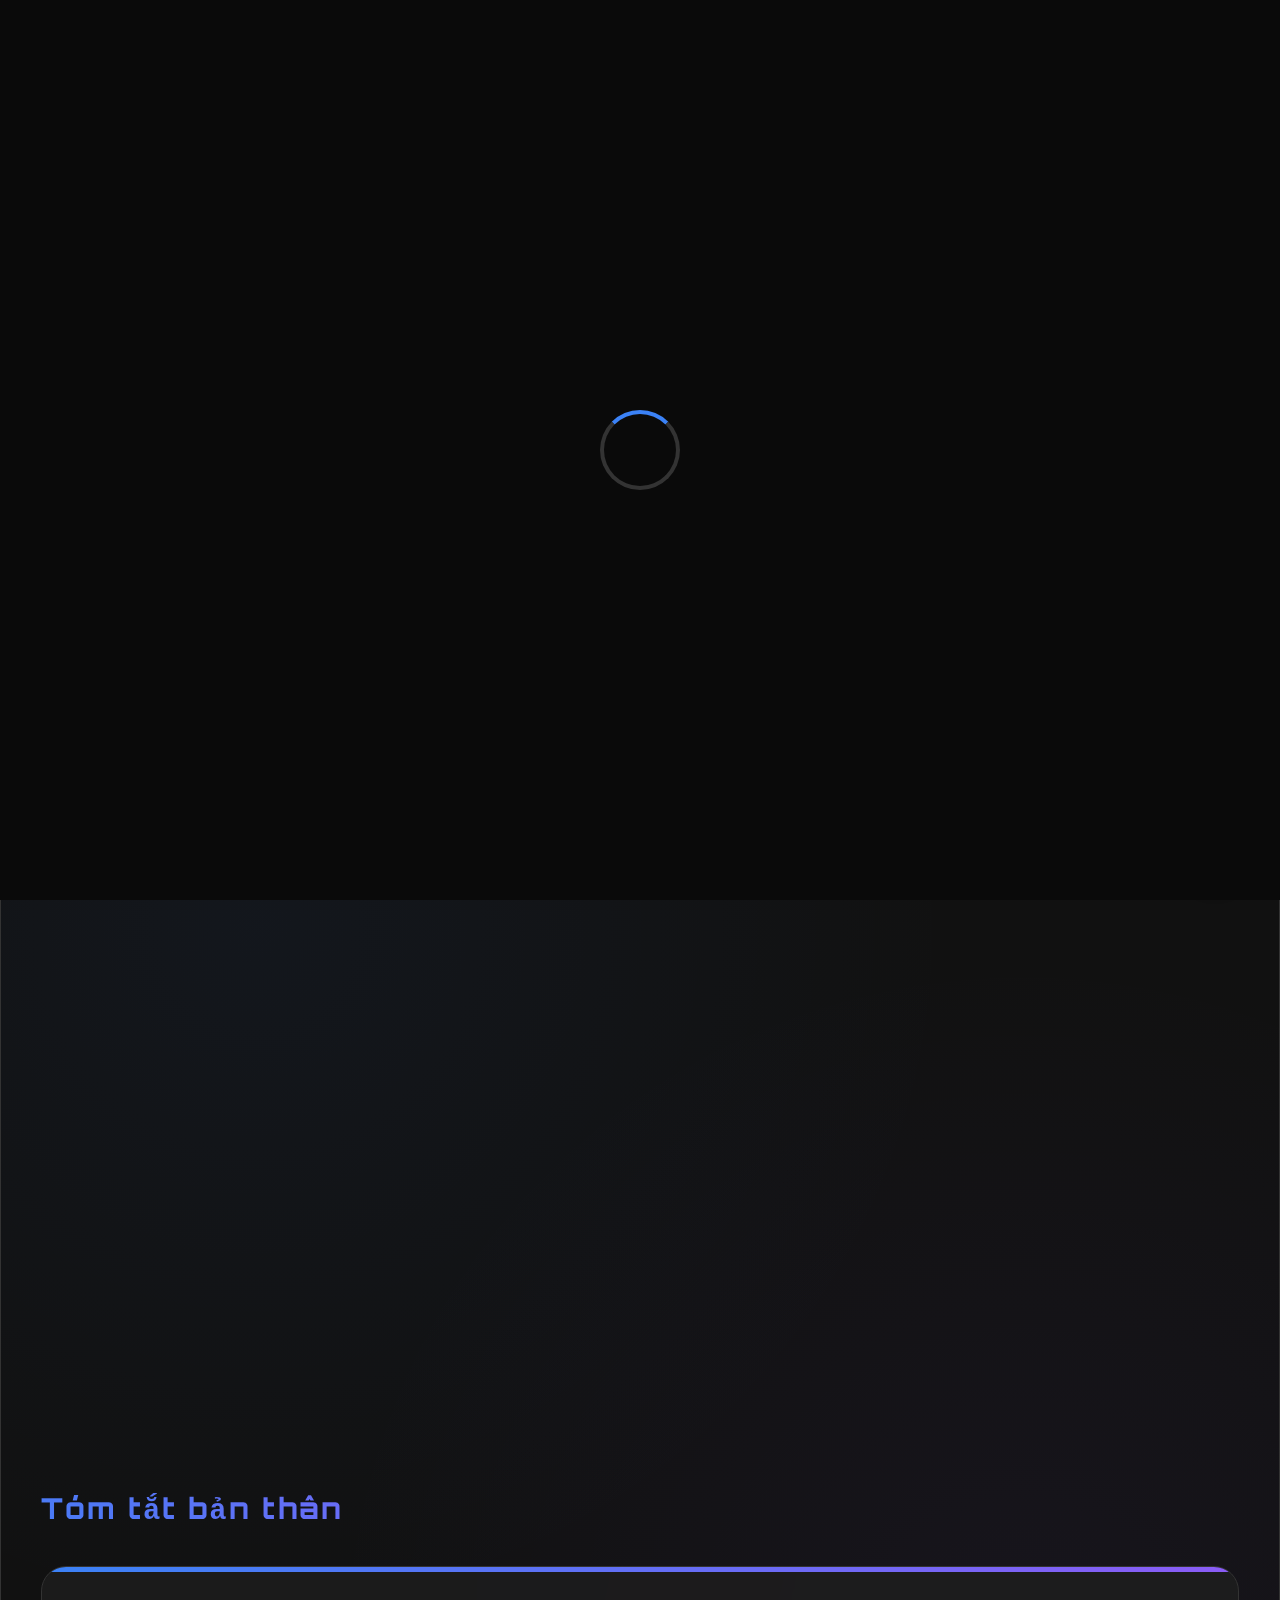
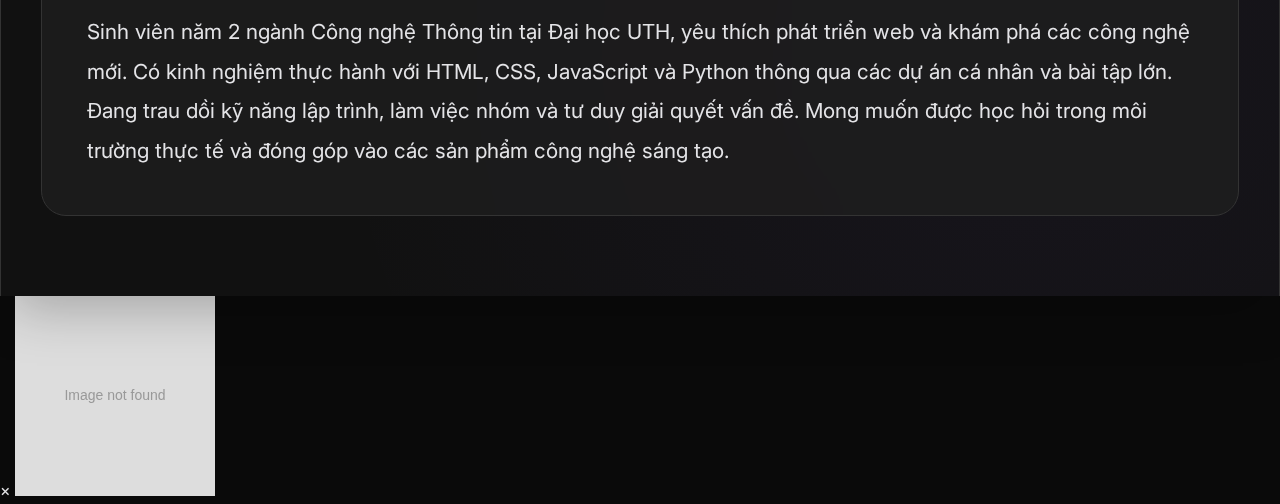
<file: index.html>
<!DOCTYPE html>

<html lang="vi">
  <head>
    <meta charset="utf-8" />
    <meta content="width=device-width, initial-scale=1.0" name="viewport" />
    <title>CV của Tứng</title>
    <link
      href="https://cdnjs.cloudflare.com/ajax/libs/font-awesome/6.5.0/css/all.min.css"
      rel="stylesheet"
    />
    <link
      href="https://fonts.googleapis.com/css2?family=Inter:wght@300;400;500;600;700;800;900&amp;family=JetBrains+Mono:wght@400;500;600;700&amp;family=Orbitron:wght@400;500;600;700;800;900&amp;display=swap"
      rel="stylesheet"
    />
    <link href="cv_style.css" rel="stylesheet" />
  </head>

  <body>
    <!-- Loading Screen -->
    <div class="loading-screen" id="loadingScreen">
      <div class="loader"></div>
    </div>
    <!-- Custom Cursor -->
    <div class="cursor" id="cursor"></div>
    <div class="cursor-follower" id="cursorFollower"></div>
    <!-- Matrix Rain Background -->
    <div class="matrix-rain" id="matrixRain"></div>
    <!-- Geometric Background -->
    <div class="geometric-bg">
      <div class="geometric-shape"></div>
      <div class="geometric-shape"></div>
      <div class="geometric-shape"></div>
      <div class="geometric-shape"></div>
    </div>
    <div
      class="language-switcher"
      style="position: fixed; top: 20px; right: 20px; z-index: 9999"
    >
      <select
        id="languageSelect"
        onchange="switchLanguage()"
        style="padding: 10px; font-weight: bold"
      >
        <option value="vi">🇻🇳 Vietnamese</option>
        <option value="en">🇺🇸 English</option>
        <option value="zh">🇨🇳 中文</option>
      </select>
    </div>

    <div class="container">
      <div class="particles" id="particles"></div>
      <div class="header">
        <div class="profile-section">
          <div class="profile-img">
            <img
              src="anh-2.jpg"
              alt="Ảnh đại diện Nguyễn Ngọc Tuấn"
              class="avatar-img"
            />
          </div>

          <h1
            class="glitch holographic"
            data-text="Nguyễn Ngọc Tuấn"
            id="name-text"
          >
            Nguyễn Ngọc Tuấn
          </h1>
          <p class="subtitle neon-glow" id="subtitle-text">🫶❤️🫶</p>
          <div class="social-links">
            <a
              class="social-link facebook"
              href="https://www.facebook.com/berharm.alexxandre"
              target="_blank"
              title="Facebook"
              ><img
                alt="Facebook"
                class="contact-icon"
                src="facebook-svgrepo-com.svg" /></a
            ><a
              class="social-link instagram"
              href="https://www.instagram.com/nntuan2412/"
              target="_blank"
              title="Instagram"
              ><img
                alt="Instagram"
                class="contact-icon"
                src="insta-svgrepo-com.svg" /></a
            ><a
              class="social-link zalo"
              href="https://zalo.me/0915990195"
              target="_blank"
              title="Zalo"
              ><img
                alt="Zalo"
                class="contact-icon"
                src="zalo-svgrepo-com.svg" /></a
            ><a
              class="social-link github"
              href="https://github.com/Tunaleo"
              target="_blank"
              title="GitHub"
              ><img
                alt="GitHub"
                class="contact-icon"
                src="github-svgrepo-com.svg"
            /></a>
          </div>
        </div>
      </div>
      <div class="nav-tabs">
        <button class="nav-tab active" onclick="showTab('about')">
          <i class="fas fa-user"></i> <span data-i18n="about">Giới thiệu</span>
        </button>
        <button class="nav-tab" onclick="showTab('experience')">
          <i class="fas fa-briefcase"></i>
          <span data-i18n="experience">Kinh nghiệm</span>
        </button>
        <button class="nav-tab" onclick="showTab('skills')">
          <i class="fas fa-code"></i> <span data-i18n="skills">Kỹ năng</span>
        </button>
        <button class="nav-tab" onclick="showTab('education')">
          <i class="fas fa-graduation-cap"></i>
          <span data-i18n="education">Học vấn</span>
        </button>
        <button class="nav-tab" onclick="showTab('projects')">
          <i class="fas fa-project-diagram"></i>
          <span data-i18n="projects">Dự án</span>
        </button>
        <button class="nav-tab" onclick="showTab('contact')">
          <i class="fas fa-envelope"></i>
          <span data-i18n="contact">Liên hệ</span>
        </button>
      </div>

      <div class="content">
        <div class="tab-content active" id="about">
          <h2 class="section-title holographic" data-i18n="about_title">
            Thông tin cá nhân
          </h2>

          <div class="info-grid">
            <div class="info-item">
              <strong
                ><i class="fas fa-user"></i>
                <span data-i18n="label_fullname">Họ và tên</span></strong
              >
              <span data-i18n="value_fullname">Nguyễn Ngọc Tuấn</span>
            </div>
            <div class="info-item">
              <strong
                ><i class="fas fa-briefcase"></i>
                <span data-i18n="label_position">Vị trí mong muốn</span></strong
              >
              <span data-i18n="value_position">Lập trình Full-Stack</span>
            </div>
            <div class="info-item">
              <strong
                ><i class="fas fa-phone"></i>
                <span data-i18n="label_phone">Điện thoại</span></strong
              >
              <span data-i18n="value_phone">+84 915990195</span>
            </div>
            <div class="info-item">
              <strong
                ><i class="fas fa-envelope"></i>
                <span data-i18n="label_email">Email</span></strong
              >
              <span data-i18n="value_email">tuanlxl123@gmail.com</span>
            </div>
            <div class="info-item">
              <strong
                ><i class="fas fa-map-marker-alt"></i>
                <span data-i18n="label_address">Địa chỉ</span></strong
              >
              <span data-i18n="value_address">Hồ Chí Minh, Việt Nam</span>
            </div>
            <div class="info-item">
              <strong
                ><i class="fas fa-calendar"></i>
                <span data-i18n="label_age">Tuổi</span></strong
              >
              <span data-i18n="value_age">20 tuổi</span>
            </div>
          </div>

          <h3
            class="holographic"
            style="
              color: var(--text-primary);
              margin-bottom: 30px;
              font-size: 1.8rem;
              font-weight: 800;
              font-family: 'Orbitron', monospace;
            "
          >
            Tóm tắt bản thân
          </h3>
          <div class="summary-text" data-i18n="summary">
            Sinh viên năm 2 ngành Công nghệ Thông tin tại Đại học UTH, yêu thích
            phát triển web và khám phá các công nghệ mới. Có kinh nghiệm thực
            hành với HTML, CSS, JavaScript và Python thông qua các dự án cá nhân
            và bài tập lớn. Đang trau dồi kỹ năng lập trình, làm việc nhóm và tư
            duy giải quyết vấn đề. Mong muốn được học hỏi trong môi trường thực
            tế và đóng góp vào các sản phẩm công nghệ sáng tạo.
          </div>
        </div>
        <div class="tab-content" id="experience">
          <h2 class="section-title holographic" data-i18n="experience_title">
            Kinh nghiệm
          </h2>

          <div class="experience-item">
            <div class="experience-title" data-i18n="exp_cv_title">
              Thực hiện dự án cá nhân: Website CV cá nhân
            </div>
            <div class="experience-company" data-i18n="exp_cv_company">
              Tự học và thực hành
            </div>
            <div class="experience-date" data-i18n="exp_cv_date">
              03/2024 – Nay
            </div>
            <ul>
              <li data-i18n="exp_cv_1">
                Thiết kế và lập trình giao diện CV cá nhân với HTML, CSS và
                JavaScript
              </li>
              <li data-i18n="exp_cv_2">
                Áp dụng hiệu ứng hoạt ảnh, hiệu ứng chuyển tab và responsive
                design
              </li>
              <li data-i18n="exp_cv_3">
                Triển khai website lên GitHub Pages để chia sẻ với nhà tuyển
                dụng
              </li>
            </ul>
          </div>

          <div class="experience-item">
            <div class="experience-title" data-i18n="exp_click_title">
              Thiết kế tool chống click ảo cho quảng cáo Google
            </div>
            <div class="experience-company" data-i18n="exp_click_company">
              Dự án cá nhân - Python Automation
            </div>
            <div class="experience-date" data-i18n="exp_click_date">
              03/2024 – 06/2024
            </div>
            <ul>
              <li data-i18n="exp_click_1">
                Phát triển tool tự động phát hiện IP bất thường truy cập vào
                quảng cáo Google
              </li>
              <li data-i18n="exp_click_2">
                Sử dụng Python, Google Sheet API và Task Scheduler để ghi log và
                gửi cảnh báo qua email
              </li>
              <li data-i18n="exp_click_3">
                Thiết kế giao diện web đơn giản giúp người dùng theo dõi hoạt
                động click dễ dàng trên điện thoại
              </li>
              <li data-i18n="exp_click_4">
                Hiểu sâu hơn về việc bảo mật quảng cáo và hiệu quả chi tiêu ngân
                sách marketing
              </li>
            </ul>
          </div>

          <div class="experience-item">
            <div class="experience-title" data-i18n="exp_club_title">
              Thành viên CLB Tiếng Anh Chất lượng cao
            </div>
            <div class="experience-company" data-i18n="exp_club_company">
              Trường Đại học UTH
            </div>
            <div class="experience-date" data-i18n="exp_club_date">
              09/2023 – Nay
            </div>
            <ul>
              <li data-i18n="exp_club_1">
                Tham gia các buổi thuyết trình, debate và workshop rèn luyện kỹ
                năng giao tiếp tiếng Anh
              </li>
              <li data-i18n="exp_club_2">
                Phát triển khả năng sử dụng tiếng Anh học thuật, viết luận,
                thuyết trình dự án kỹ thuật
              </li>
              <li data-i18n="exp_club_3">
                Hỗ trợ biên tập nội dung song ngữ cho bản tin sinh viên
              </li>
              <li data-i18n="exp_club_4">
                Tự tin giao tiếp tiếng Anh trong môi trường học thuật và hợp tác
                nhóm đa ngôn ngữ
              </li>
            </ul>
          </div>
        </div>

        <div class="tab-content" id="skills">
          <h2 class="section-title holographic" data-i18n="skills_title">
            Kỹ năng
          </h2>
          <div class="skills-container">
            <div class="skill-category">
              <h3>
                <i class="fas fa-code"></i>
                <span data-i18n="skill_prog_title">Ngôn ngữ lập trình</span>
              </h3>
              <div class="skill-tags">
                <span class="skill-tag">Python</span>
                <span class="skill-tag">C++</span>
                <span class="skill-tag">HTML</span>
                <span class="skill-tag">CSS</span>
                <span class="skill-tag">JavaScript</span>
              </div>
              <div class="skill-progress">
                <div class="skill-progress-item">
                  <div class="skill-progress-label">
                    <span>Python</span><span>80%</span>
                  </div>
                  <div class="skill-progress-bar">
                    <div class="skill-progress-fill" style="width: 80%"></div>
                  </div>
                </div>
                <div class="skill-progress-item">
                  <div class="skill-progress-label">
                    <span>C++</span><span>70%</span>
                  </div>
                  <div class="skill-progress-bar">
                    <div class="skill-progress-fill" style="width: 70%"></div>
                  </div>
                </div>
                <div class="skill-progress-item">
                  <div class="skill-progress-label">
                    <span>JavaScript</span><span>60%</span>
                  </div>
                  <div class="skill-progress-bar">
                    <div class="skill-progress-fill" style="width: 60%"></div>
                  </div>
                </div>
              </div>
            </div>

            <div class="skill-category">
              <h3>
                <i class="fas fa-laptop-code"></i>
                <span data-i18n="skill_web_title">Phát triển Web</span>
              </h3>
              <div class="skill-tags">
                <span class="skill-tag">HTML5</span>
                <span class="skill-tag">CSS3</span>
                <span class="skill-tag">Bootstrap</span>
              </div>
              <div class="skill-progress">
                <div class="skill-progress-item">
                  <div class="skill-progress-label">
                    <span>HTML5</span><span>85%</span>
                  </div>
                  <div class="skill-progress-bar">
                    <div class="skill-progress-fill" style="width: 85%"></div>
                  </div>
                </div>
                <div class="skill-progress-item">
                  <div class="skill-progress-label">
                    <span>CSS3</span><span>75%</span>
                  </div>
                  <div class="skill-progress-bar">
                    <div class="skill-progress-fill" style="width: 75%"></div>
                  </div>
                </div>
              </div>
            </div>

            <div class="skill-category">
              <h3>
                <i class="fas fa-database"></i>
                <span data-i18n="skill_db_title">Cơ sở dữ liệu</span>
              </h3>
              <div class="skill-tags">
                <span class="skill-tag">MySQL</span>
                <span class="skill-tag">SQLite</span>
              </div>
              <div class="skill-progress">
                <div class="skill-progress-item">
                  <div class="skill-progress-label">
                    <span>MySQL</span><span>65%</span>
                  </div>
                  <div class="skill-progress-bar">
                    <div class="skill-progress-fill" style="width: 65%"></div>
                  </div>
                </div>
                <div class="skill-progress-item">
                  <div class="skill-progress-label">
                    <span>SQLite</span><span>60%</span>
                  </div>
                  <div class="skill-progress-bar">
                    <div class="skill-progress-fill" style="width: 60%"></div>
                  </div>
                </div>
              </div>
            </div>

            <div class="skill-category">
              <h3>
                <i class="fas fa-tools"></i>
                <span data-i18n="skill_tools_title">Công cụ học tập</span>
              </h3>
              <div class="skill-tags">
                <span class="skill-tag">VS Code</span>
                <span class="skill-tag">GitHub</span>
                <span class="skill-tag">Google Colab</span>
                <span class="skill-tag">Figma</span>
              </div>
              <div class="skill-progress">
                <div class="skill-progress-item">
                  <div class="skill-progress-label">
                    <span>VS Code</span><span>85%</span>
                  </div>
                  <div class="skill-progress-bar">
                    <div class="skill-progress-fill" style="width: 85%"></div>
                  </div>
                </div>
                <div class="skill-progress-item">
                  <div class="skill-progress-label">
                    <span>GitHub</span><span>70%</span>
                  </div>
                  <div class="skill-progress-bar">
                    <div class="skill-progress-fill" style="width: 70%"></div>
                  </div>
                </div>
              </div>
            </div>

            <div class="skill-category">
              <h3>
                <i class="fas fa-users"></i>
                <span data-i18n="skill_soft_title">Kỹ năng mềm</span>
              </h3>
              <div class="skill-tags">
                <span class="skill-tag" data-i18n="soft_team"
                  >Làm việc nhóm</span
                >
                <span class="skill-tag" data-i18n="soft_communication"
                  >Giao tiếp</span
                >
                <span class="skill-tag" data-i18n="soft_selflearn">Tự học</span>
                <span class="skill-tag" data-i18n="soft_presentation"
                  >Thuyết trình</span
                >
              </div>
            </div>
          </div>
        </div>

        <div class="tab-content" id="education">
          <h2 class="section-title holographic" data-i18n="education_title">
            Học vấn
          </h2>

          <div class="education-item">
            <h3 data-i18n="edu_degree">Cử nhân Công nghệ Thông tin</h3>
            <div class="school" data-i18n="edu_school">
              Đại học Công nghệ TP.HCM (UTH)
            </div>
            <div class="date" data-i18n="edu_date">
              2022 - 2026 (Dự kiến) | TP. Hồ Chí Minh, Việt Nam
            </div>
            <p
              style="
                color: var(--text-secondary);
                line-height: 1.7;
                margin-top: 20px;
              "
            >
              <strong data-i18n="edu_gpa_label">GPA hiện tại:</strong>
              <span data-i18n="edu_gpa_value">3.3/4.0</span><br />
              <strong data-i18n="edu_activities_label">Hoạt động:</strong>
              <span data-i18n="edu_activities_value"
                >Thành viên CLB Công nghệ, tham gia workshop về Web và
                Python</span
              ><br />
              <strong data-i18n="edu_projects_label">Dự án học tập:</strong>
              <span data-i18n="edu_projects_value"
                >Xây dựng website CV cá nhân, hệ thống quản lý sinh viên (PHP,
                MySQL)</span
              ><br />
              <strong data-i18n="edu_subjects_label">Môn học nổi bật:</strong>
              <span data-i18n="edu_subjects_value"
                >Lập trình Web, Cơ sở dữ liệu, Nhập môn AI, Cấu trúc dữ liệu và
                Giải thuật</span
              >
            </p>
          </div>

          <h3
            class="holographic"
            style="
              color: var(--text-primary);
              margin: 50px 0 30px 0;
              font-size: 1.8rem;
              font-weight: 800;
              font-family: 'Orbitron', monospace;
            "
            data-i18n="cert_heading"
          >
            Chứng chỉ &amp; Khóa học
          </h3>

          <div class="education-item">
            <h4
              style="
                color: var(--text-primary);
                margin-bottom: 12px;
                font-size: 1.3rem;
              "
              data-i18n="cert_python_title"
            >
              Lập trình Python cơ bản
            </h4>
            <div class="school" data-i18n="cert_python_org">
              Coursera - University of Michigan
            </div>
            <div class="date" data-i18n="cert_python_date">
              2023 | Đã hoàn thành
            </div>
            <p
              style="color: var(--text-muted); margin-top: 15px"
              data-i18n="cert_python_desc"
            >
              Khóa học nền tảng giúp nắm vững cú pháp và ứng dụng cơ bản của
              Python trong xử lý dữ liệu và lập trình web.
            </p>
          </div>

          <div class="education-item">
            <h4
              style="
                color: var(--text-primary);
                margin-bottom: 12px;
                font-size: 1.3rem;
              "
              data-i18n="cert_html_title"
            >
              Giới thiệu về HTML, CSS và JavaScript
            </h4>
            <div class="school" data-i18n="cert_html_org">freeCodeCamp</div>
            <div class="date" data-i18n="cert_html_date">
              2023 | Đã hoàn thành
            </div>
            <p
              style="color: var(--text-muted); margin-top: 15px"
              data-i18n="cert_html_desc"
            >
              Thực hành xây dựng giao diện web cơ bản và học cách tạo hiệu ứng
              tương tác đơn giản bằng JavaScript.
            </p>
          </div>

          <div class="education-item">
            <h4
              style="
                color: var(--text-primary);
                margin-bottom: 12px;
                font-size: 1.3rem;
              "
              data-i18n="cert_flask_title"
            >
              Lập trình Web với Flask
            </h4>
            <div class="school" data-i18n="cert_flask_org">Udemy</div>
            <div class="date" data-i18n="cert_flask_date">2024 | Đang học</div>
            <p
              style="color: var(--text-muted); margin-top: 15px"
              data-i18n="cert_flask_desc"
            >
              Tìm hiểu cách xây dựng ứng dụng web backend bằng Python Flask, kết
              nối với cơ sở dữ liệu và triển khai ứng dụng.
            </p>
          </div>
        </div>

        <div class="tab-content" id="projects">
          <h2 class="section-title holographic" data-i18n="projects_title">
            Dự án cá nhân
          </h2>

          <div class="project-item">
            <h3 data-i18n="project_cv_title">Website CV cá nhân</h3>
            <div class="project-link">
              <i class="fab fa-github"></i>
              github.com/nguyentuanuth/portfolio-cv
            </div>
            <p
              style="
                color: var(--text-secondary);
                line-height: 1.7;
                margin: 20px 0;
              "
              data-i18n="project_cv_desc"
            >
              Thiết kế và lập trình website giới thiệu bản thân sử dụng HTML,
              CSS và JavaScript. Giao diện tương tác với hiệu ứng chuyển tab,
              hiệu ứng gõ chữ và hỗ trợ responsive trên điện thoại. Triển khai
              trên GitHub Pages.
            </p>
            <div class="skill-tags">
              <span class="skill-tag">HTML</span>
              <span class="skill-tag">CSS</span>
              <span class="skill-tag">JavaScript</span>
              <span class="skill-tag">GitHub Pages</span>
            </div>
          </div>

          <div class="project-item">
            <h3 data-i18n="project_task_title">
              Ứng dụng quản lý công việc nhóm (Bài tập lớn)
            </h3>
            <div class="project-link">
              <i class="fas fa-external-link-alt"></i>
              uth-task-app.vercel.app
            </div>
            <p
              style="
                color: var(--text-secondary);
                line-height: 1.7;
                margin: 20px 0;
              "
              data-i18n="project_task_desc"
            >
              Thực hiện trong môn Lập trình Web, ứng dụng cho phép tạo task, gán
              deadline, đánh dấu hoàn thành và lọc theo trạng thái. Sử dụng
              Bootstrap cho giao diện và lưu trữ dữ liệu bằng localStorage.
            </p>
            <div class="skill-tags">
              <span class="skill-tag">JavaScript</span>
              <span class="skill-tag">Bootstrap</span>
              <span class="skill-tag">localStorage</span>
              <span class="skill-tag">Responsive Web</span>
            </div>
          </div>

          <div class="project-item">
            <h3 data-i18n="project_game_title">Mini game: Đoán số may mắn</h3>
            <div class="project-link">
              <i class="fab fa-github"></i>
              github.com/nguyentuanuth/guess-number-game
            </div>
            <p
              style="
                color: var(--text-secondary);
                line-height: 1.7;
                margin: 20px 0;
              "
              data-i18n="project_game_desc"
            >
              Một trò chơi nhỏ luyện kỹ năng JavaScript: người dùng nhập số để
              đoán, hệ thống phản hồi lớn hơn / nhỏ hơn / đúng. Thiết kế đơn
              giản, thân thiện, phục vụ học logic lập trình cơ bản.
            </p>
            <div class="skill-tags">
              <span class="skill-tag">JavaScript</span>
              <span class="skill-tag">HTML</span>
              <span class="skill-tag" data-i18n="tag_simple_ui"
                >UI đơn giản</span
              >
            </div>
          </div>

          <div class="project-item">
            <h3 data-i18n="project_book_title">
              Dự án nhóm: Website bán sách (demo)
            </h3>
            <div class="project-link">
              <i class="fab fa-github"></i>
              github.com/nguyentuanuth/bookstore-demo
            </div>
            <p
              style="
                color: var(--text-secondary);
                line-height: 1.7;
                margin: 20px 0;
              "
              data-i18n="project_book_desc"
            >
              Dự án mô phỏng hệ thống bán sách trực tuyến với trang chủ, giỏ
              hàng và thanh toán đơn giản. Giao diện chia module, dùng PHP và
              MySQL để lưu sản phẩm và đơn hàng. Là bài tập lớn cuối kỳ năm
              nhất.
            </p>
            <div class="skill-tags">
              <span class="skill-tag">PHP</span>
              <span class="skill-tag">MySQL</span>
              <span class="skill-tag">HTML/CSS</span>
              <span class="skill-tag" data-i18n="tag_mvc"
                >Mô hình MVC đơn giản</span
              >
            </div>
          </div>
        </div>

        <div class="tab-content" id="contact">
          <h2 class="section-title" data-i18n="contact_title">Liên hệ</h2>
          <div class="contact-info">
            <a
              class="contact-item"
              href="mailto:tuanlxl123@gmail.com"
              target="_blank"
            >
              <img
                class="contact-icon"
                src="mail-svgrepo-com.svg"
                alt="Email"
              />
              <div class="contact-label" data-i18n="contact_email_label">
                Email
              </div>
              <div class="contact-value" data-i18n="contact_email_value">
                tuanlxl123@gmail.com
              </div>
            </a>

            <a
              class="contact-item"
              href="https://www.facebook.com/berharm.alexxandre"
              target="_blank"
            >
              <img
                class="contact-icon"
                src="facebook-svgrepo-com.svg"
                alt="Facebook"
              />
              <div class="contact-label" data-i18n="contact_facebook_label">
                Facebook
              </div>
              <div class="contact-value" data-i18n="contact_facebook_value">
                Tuấn Nguyễn
              </div>
            </a>

            <a class="contact-item" href="tel:0915990195" target="_blank">
              <img
                class="contact-icon"
                src="phone-call-svgrepo-com.svg"
                alt="Phone"
              />
              <div class="contact-label" data-i18n="contact_phone_label">
                Điện thoại
              </div>
              <div class="contact-value" data-i18n="contact_phone_value">
                0915990195
              </div>
            </a>
          </div>
        </div>
      </div>
    </div>
    <!-- Floating Action Button -->
    <a class="fab" href="#" onclick="scrollToTop()">
      <i class="fas fa-arrow-up"></i>
    </a>
    <script src="cv_script.js"></script>
  </body>
</html>
</file>
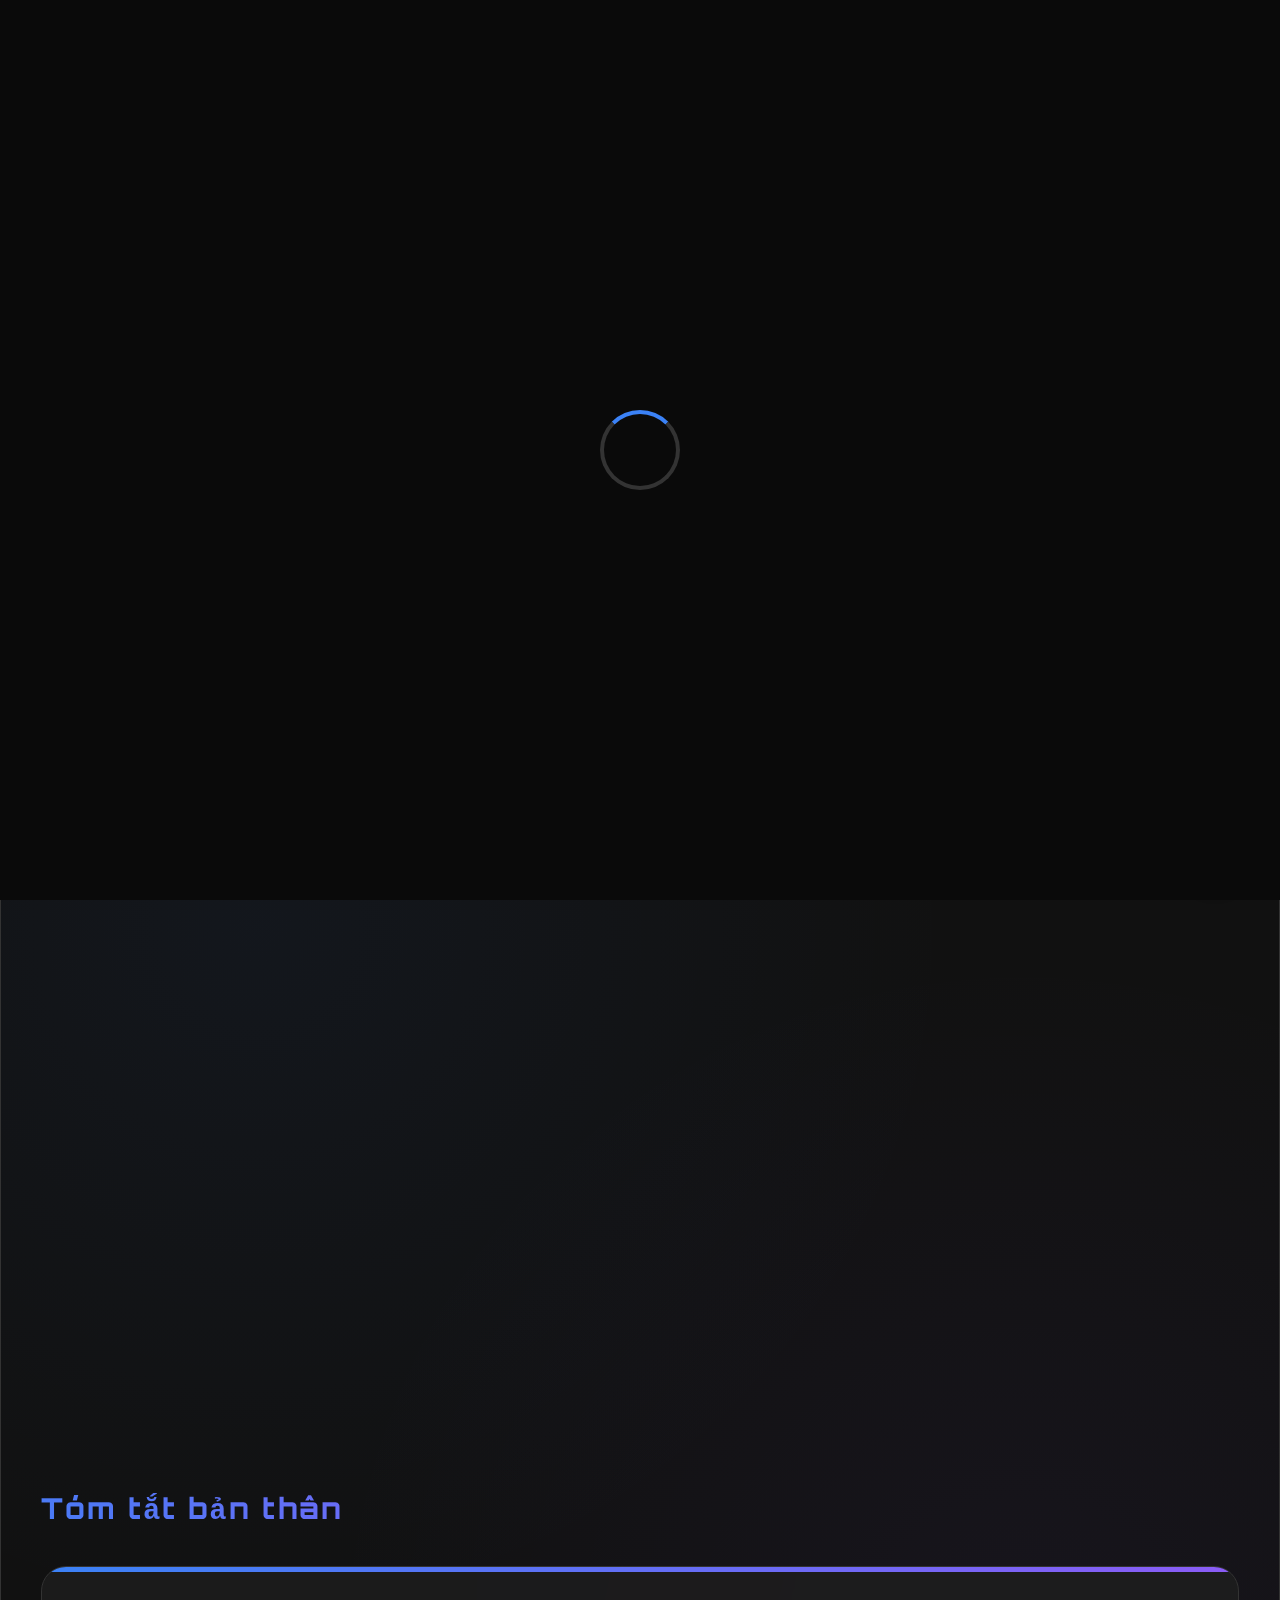
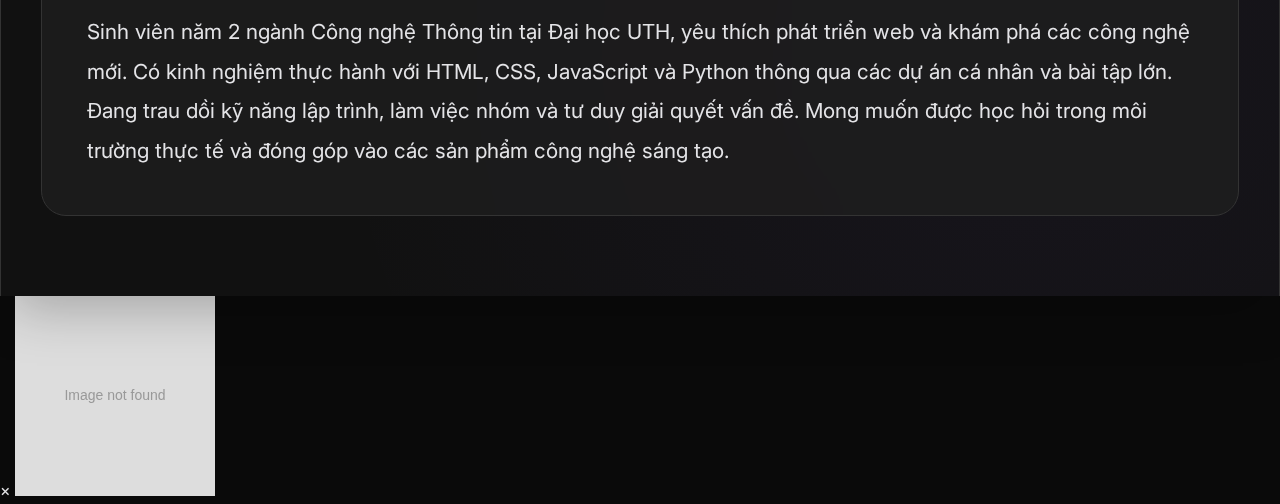
<file: Tuna-CV.html>
<!DOCTYPE html>

<html lang="vi">
  <head>
    <meta charset="utf-8" />
    <meta content="width=device-width, initial-scale=1.0" name="viewport" />
    <title>CV của Tứng</title>
    <link
      href="https://cdnjs.cloudflare.com/ajax/libs/font-awesome/6.5.0/css/all.min.css"
      rel="stylesheet"
    />
    <link
      href="https://fonts.googleapis.com/css2?family=Inter:wght@300;400;500;600;700;800;900&amp;family=JetBrains+Mono:wght@400;500;600;700&amp;family=Orbitron:wght@400;500;600;700;800;900&amp;display=swap"
      rel="stylesheet"
    />
    <link href="cv_style.css" rel="stylesheet" />
  </head>

  <body>
    <!-- Loading Screen -->
    <div class="loading-screen" id="loadingScreen">
      <div class="loader"></div>
    </div>
    <!-- Custom Cursor -->
    <div class="cursor" id="cursor"></div>
    <div class="cursor-follower" id="cursorFollower"></div>
    <!-- Matrix Rain Background -->
    <div class="matrix-rain" id="matrixRain"></div>
    <!-- Geometric Background -->
    <div class="geometric-bg">
      <div class="geometric-shape"></div>
      <div class="geometric-shape"></div>
      <div class="geometric-shape"></div>
      <div class="geometric-shape"></div>
    </div>
    <div class="container">
      <div class="particles" id="particles"></div>
      <div class="header">
        <div class="profile-section">
          <div class="profile-img">
            <img
              src="/anh-2.jpg"
              alt="Ảnh đại diện Nguyễn Ngọc Tuấn"
              class="avatar-img"
            />
          </div>

          <h1
            class="glitch holographic"
            data-text="Nguyễn Ngọc Tuấn"
            id="name-text"
          >
            Nguyễn Ngọc Tuấn
          </h1>
          <p class="subtitle neon-glow" id="subtitle-text">🫶❤️🫶</p>
          <div class="social-links">
            <a
              class="social-link facebook"
              href="https://www.facebook.com/berharm.alexxandre"
              target="_blank"
              title="Facebook"
              ><img
                alt="Facebook"
                class="contact-icon"
                src="facebook-svgrepo-com.svg" /></a
            ><a
              class="social-link instagram"
              href="https://www.instagram.com/nntuan2412/"
              target="_blank"
              title="Instagram"
              ><img
                alt="Instagram"
                class="contact-icon"
                src="insta-svgrepo-com.svg" /></a
            ><a
              class="social-link zalo"
              href="https://zalo.me/0915990195"
              target="_blank"
              title="Zalo"
              ><img
                alt="Zalo"
                class="contact-icon"
                src="zalo-svgrepo-com.svg" /></a
            ><a
              class="social-link github"
              href="https://github.com/Tunaleo"
              target="_blank"
              title="GitHub"
              ><img
                alt="GitHub"
                class="contact-icon"
                src="github-svgrepo-com.svg"
            /></a>
          </div>
        </div>
      </div>
      <div class="nav-tabs">
        <button class="nav-tab active" onclick="showTab('about')">
          <i class="fas fa-user"></i>Giới thiệu
        </button>
        <button class="nav-tab" onclick="showTab('experience')">
          <i class="fas fa-briefcase"></i>Kinh nghiệm
        </button>
        <button class="nav-tab" onclick="showTab('skills')">
          <i class="fas fa-code"></i>Kỹ năng
        </button>
        <button class="nav-tab" onclick="showTab('education')">
          <i class="fas fa-graduation-cap"></i>Học vấn
        </button>
        <button class="nav-tab" onclick="showTab('projects')">
          <i class="fas fa-project-diagram"></i>Dự án
        </button>
        <button class="nav-tab" onclick="showTab('contact')">
          <i class="fas fa-envelope"></i>Liên hệ
        </button>
      </div>
      <div class="content">
        <div class="tab-content active" id="about">
          <h2 class="section-title holographic">Thông tin cá nhân</h2>
          <div class="info-grid">
            <div class="info-item">
              <strong><i class="fas fa-user"></i> Họ và tên</strong>
              <span>Nguyễn Ngọc Tuấn</span>
            </div>
            <div class="info-item">
              <strong><i class="fas fa-briefcase"></i> Vị trí mong muốn</strong>
              <span>Lập trình Full-Stack</span>
            </div>
            <div class="info-item">
              <strong><i class="fas fa-phone"></i> Điện thoại</strong>
              <span>+84 915990195</span>
            </div>
            <div class="info-item">
              <strong><i class="fas fa-envelope"></i> Email</strong>
              <span>tuanlxl123@gmail.com</span>
            </div>
            <div class="info-item">
              <strong><i class="fas fa-map-marker-alt"></i> Địa chỉ</strong>
              <span>Hồ Chí Minh, Việt Nam</span>
            </div>
            <div class="info-item">
              <strong><i class="fas fa-calendar"></i> Tuổi</strong>
              <span>20 tuổi</span>
            </div>
          </div>
          <h3
            class="holographic"
            style="
              color: var(--text-primary);
              margin-bottom: 30px;
              font-size: 1.8rem;
              font-weight: 800;
              font-family: 'Orbitron', monospace;
            "
          >
            Tóm tắt bản thân
          </h3>
          <div class="summary-text">
            Sinh viên năm 2 ngành Công nghệ Thông tin tại Đại học UTH, yêu thích
            phát triển web và khám phá các công nghệ mới. Có kinh nghiệm thực
            hành với HTML, CSS, JavaScript và Python thông qua các dự án cá nhân
            và bài tập lớn. Đang trau dồi kỹ năng lập trình, làm việc nhóm và tư
            duy giải quyết vấn đề. Mong muốn được học hỏi trong môi trường thực
            tế và đóng góp vào các sản phẩm công nghệ sáng tạo.
          </div>
        </div>
        <div class="tab-content" id="experience">
          <h2 class="section-title holographic">Kinh nghiệm</h2>

          <div class="experience-item">
            <div class="experience-title">
              Thực hiện dự án cá nhân: Website CV cá nhân
            </div>
            <div class="experience-company">Tự học và thực hành</div>
            <div class="experience-date">03/2024 – Nay</div>
            <ul>
              <li>
                Thiết kế và lập trình giao diện CV cá nhân với HTML, CSS và
                JavaScript
              </li>
              <li>
                Áp dụng hiệu ứng hoạt ảnh, hiệu ứng chuyển tab và responsive
                design
              </li>
              <li>
                Triển khai website lên GitHub Pages để chia sẻ với nhà tuyển
                dụng
              </li>
            </ul>
          </div>
          <div class="experience-item">
            <div class="experience-title">
              Thiết kế tool chống click ảo cho quảng cáo Google
            </div>
            <div class="experience-company">
              Dự án cá nhân - Python Automation
            </div>
            <div class="experience-date">03/2024 – 06/2024</div>
            <ul>
              <li>
                Phát triển tool tự động phát hiện IP bất thường truy cập vào
                quảng cáo Google
              </li>
              <li>
                Sử dụng Python, Google Sheet API và Task Scheduler để ghi log và
                gửi cảnh báo qua email
              </li>
              <li>
                Thiết kế giao diện web đơn giản giúp người dùng theo dõi hoạt
                động click dễ dàng trên điện thoại
              </li>
              <li>
                Hiểu sâu hơn về việc bảo mật quảng cáo và hiệu quả chi tiêu ngân
                sách marketing
              </li>
            </ul>
          </div>

          <div class="experience-item">
            <div class="experience-title">
              Thành viên CLB Tiếng Anh Chất lượng cao
            </div>
            <div class="experience-company">Trường Đại học UTH</div>
            <div class="experience-date">09/2023 – Nay</div>
            <ul>
              <li>
                Tham gia các buổi thuyết trình, debate và workshop rèn luyện kỹ
                năng giao tiếp tiếng Anh
              </li>
              <li>
                Phát triển khả năng sử dụng tiếng Anh học thuật, viết luận,
                thuyết trình dự án kỹ thuật
              </li>
              <li>Hỗ trợ biên tập nội dung song ngữ cho bản tin sinh viên</li>
              <li>
                Tự tin giao tiếp tiếng Anh trong môi trường học thuật và hợp tác
                nhóm đa ngôn ngữ
              </li>
            </ul>
          </div>
        </div>

        <div class="tab-content" id="skills">
          <h2 class="section-title holographic">Kỹ năng</h2>
          <div class="skills-container">
            <div class="skill-category">
              <h3><i class="fas fa-code"></i> Ngôn ngữ lập trình</h3>
              <div class="skill-tags">
                <span class="skill-tag">Python</span>
                <span class="skill-tag">C++</span>
                <span class="skill-tag">HTML</span>
                <span class="skill-tag">CSS</span>
                <span class="skill-tag">JavaScript</span>
              </div>
              <div class="skill-progress">
                <div class="skill-progress-item">
                  <div class="skill-progress-label">
                    <span>Python</span>
                    <span>80%</span>
                  </div>
                  <div class="skill-progress-bar">
                    <div class="skill-progress-fill" style="width: 80%"></div>
                  </div>
                </div>
                <div class="skill-progress-item">
                  <div class="skill-progress-label">
                    <span>C++</span>
                    <span>70%</span>
                  </div>
                  <div class="skill-progress-bar">
                    <div class="skill-progress-fill" style="width: 70%"></div>
                  </div>
                </div>
                <div class="skill-progress-item">
                  <div class="skill-progress-label">
                    <span>JavaScript</span>
                    <span>60%</span>
                  </div>
                  <div class="skill-progress-bar">
                    <div class="skill-progress-fill" style="width: 60%"></div>
                  </div>
                </div>
              </div>
            </div>

            <div class="skill-category">
              <h3><i class="fas fa-laptop-code"></i> Web Development</h3>
              <div class="skill-tags">
                <span class="skill-tag">HTML5</span>
                <span class="skill-tag">CSS3</span>
                <span class="skill-tag">Bootstrap</span>
              </div>
              <div class="skill-progress">
                <div class="skill-progress-item">
                  <div class="skill-progress-label">
                    <span>HTML5</span>
                    <span>85%</span>
                  </div>
                  <div class="skill-progress-bar">
                    <div class="skill-progress-fill" style="width: 85%"></div>
                  </div>
                </div>
                <div class="skill-progress-item">
                  <div class="skill-progress-label">
                    <span>CSS3</span>
                    <span>75%</span>
                  </div>
                  <div class="skill-progress-bar">
                    <div class="skill-progress-fill" style="width: 75%"></div>
                  </div>
                </div>
              </div>
            </div>

            <div class="skill-category">
              <h3><i class="fas fa-database"></i> Cơ sở dữ liệu</h3>
              <div class="skill-tags">
                <span class="skill-tag">MySQL</span>
                <span class="skill-tag">SQLite</span>
              </div>
              <div class="skill-progress">
                <div class="skill-progress-item">
                  <div class="skill-progress-label">
                    <span>MySQL</span>
                    <span>65%</span>
                  </div>
                  <div class="skill-progress-bar">
                    <div class="skill-progress-fill" style="width: 65%"></div>
                  </div>
                </div>
                <div class="skill-progress-item">
                  <div class="skill-progress-label">
                    <span>SQLite</span>
                    <span>60%</span>
                  </div>
                  <div class="skill-progress-bar">
                    <div class="skill-progress-fill" style="width: 60%"></div>
                  </div>
                </div>
              </div>
            </div>

            <div class="skill-category">
              <h3><i class="fas fa-tools"></i> Công cụ học tập</h3>
              <div class="skill-tags">
                <span class="skill-tag">VS Code</span>
                <span class="skill-tag">GitHub</span>
                <span class="skill-tag">Google Colab</span>
                <span class="skill-tag">Figma</span>
              </div>
              <div class="skill-progress">
                <div class="skill-progress-item">
                  <div class="skill-progress-label">
                    <span>VS Code</span>
                    <span>85%</span>
                  </div>
                  <div class="skill-progress-bar">
                    <div class="skill-progress-fill" style="width: 85%"></div>
                  </div>
                </div>
                <div class="skill-progress-item">
                  <div class="skill-progress-label">
                    <span>GitHub</span>
                    <span>70%</span>
                  </div>
                  <div class="skill-progress-bar">
                    <div class="skill-progress-fill" style="width: 70%"></div>
                  </div>
                </div>
              </div>
            </div>

            <div class="skill-category">
              <h3><i class="fas fa-users"></i> Kỹ năng mềm</h3>
              <div class="skill-tags">
                <span class="skill-tag">Làm việc nhóm</span>
                <span class="skill-tag">Giao tiếp</span>
                <span class="skill-tag">Tự học</span>
                <span class="skill-tag">Thuyết trình</span>
              </div>
            </div>
          </div>
        </div>

        <div class="tab-content" id="education">
          <h2 class="section-title holographic">Học vấn</h2>

          <div class="education-item">
            <h3>Cử nhân Công nghệ Thông tin</h3>
            <div class="school">Đại học Công nghệ TP.HCM (UTH)</div>
            <div class="date">
              2022 - 2026 (Dự kiến) | TP. Hồ Chí Minh, Việt Nam
            </div>
            <p
              style="
                color: var(--text-secondary);
                line-height: 1.7;
                margin-top: 20px;
              "
            >
              <strong>GPA hiện tại:</strong> 3.3/4.0<br />
              <strong>Hoạt động:</strong> Thành viên CLB Công nghệ, tham gia
              workshop về Web và Python<br />
              <strong>Dự án học tập:</strong> Xây dựng website CV cá nhân, hệ
              thống quản lý sinh viên (PHP, MySQL)<br />
              <strong>Môn học nổi bật:</strong> Lập trình Web, Cơ sở dữ liệu,
              Nhập môn AI, Cấu trúc dữ liệu và Giải thuật
            </p>
          </div>

          <h3
            class="holographic"
            style="
              color: var(--text-primary);
              margin: 50px 0 30px 0;
              font-size: 1.8rem;
              font-weight: 800;
              font-family: 'Orbitron', monospace;
            "
          >
            Chứng chỉ &amp; Khóa học
          </h3>

          <div class="education-item">
            <h4
              style="
                color: var(--text-primary);
                margin-bottom: 12px;
                font-size: 1.3rem;
              "
            >
              Lập trình Python cơ bản
            </h4>
            <div class="school">Coursera - University of Michigan</div>
            <div class="date">2023 | Đã hoàn thành</div>
            <p style="color: var(--text-muted); margin-top: 15px">
              Khóa học nền tảng giúp nắm vững cú pháp và ứng dụng cơ bản của
              Python trong xử lý dữ liệu và lập trình web.
            </p>
          </div>

          <div class="education-item">
            <h4
              style="
                color: var(--text-primary);
                margin-bottom: 12px;
                font-size: 1.3rem;
              "
            >
              Giới thiệu về HTML, CSS và JavaScript
            </h4>
            <div class="school">freeCodeCamp</div>
            <div class="date">2023 | Đã hoàn thành</div>
            <p style="color: var(--text-muted); margin-top: 15px">
              Thực hành xây dựng giao diện web cơ bản và học cách tạo hiệu ứng
              tương tác đơn giản bằng JavaScript.
            </p>
          </div>

          <div class="education-item">
            <h4
              style="
                color: var(--text-primary);
                margin-bottom: 12px;
                font-size: 1.3rem;
              "
            >
              Lập trình Web với Flask
            </h4>
            <div class="school">Udemy</div>
            <div class="date">2024 | Đang học</div>
            <p style="color: var(--text-muted); margin-top: 15px">
              Tìm hiểu cách xây dựng ứng dụng web backend bằng Python Flask, kết
              nối với cơ sở dữ liệu và triển khai ứng dụng.
            </p>
          </div>
        </div>

        <div class="tab-content" id="projects">
          <h2 class="section-title holographic">Dự án cá nhân</h2>

          <div class="project-item">
            <h3>Website CV cá nhân</h3>
            <div class="project-link">
              <i class="fab fa-github"></i>
              github.com/nguyentuanuth/portfolio-cv
            </div>
            <p
              style="
                color: var(--text-secondary);
                line-height: 1.7;
                margin: 20px 0;
              "
            >
              Thiết kế và lập trình website giới thiệu bản thân sử dụng HTML,
              CSS và JavaScript. Giao diện tương tác với hiệu ứng chuyển tab,
              hiệu ứng gõ chữ và hỗ trợ responsive trên điện thoại. Triển khai
              trên GitHub Pages.
            </p>
            <div class="skill-tags">
              <span class="skill-tag">HTML</span>
              <span class="skill-tag">CSS</span>
              <span class="skill-tag">JavaScript</span>
              <span class="skill-tag">GitHub Pages</span>
            </div>
          </div>

          <div class="project-item">
            <h3>Ứng dụng quản lý công việc nhóm (Bài tập lớn)</h3>
            <div class="project-link">
              <i class="fas fa-external-link-alt"></i>
              uth-task-app.vercel.app
            </div>
            <p
              style="
                color: var(--text-secondary);
                line-height: 1.7;
                margin: 20px 0;
              "
            >
              Thực hiện trong môn Lập trình Web, ứng dụng cho phép tạo task, gán
              deadline, đánh dấu hoàn thành và lọc theo trạng thái. Sử dụng
              Bootstrap cho giao diện và lưu trữ dữ liệu bằng localStorage.
            </p>
            <div class="skill-tags">
              <span class="skill-tag">JavaScript</span>
              <span class="skill-tag">Bootstrap</span>
              <span class="skill-tag">localStorage</span>
              <span class="skill-tag">Responsive Web</span>
            </div>
          </div>

          <div class="project-item">
            <h3>Mini game: Đoán số may mắn</h3>
            <div class="project-link">
              <i class="fab fa-github"></i>
              github.com/nguyentuanuth/guess-number-game
            </div>
            <p
              style="
                color: var(--text-secondary);
                line-height: 1.7;
                margin: 20px 0;
              "
            >
              Một trò chơi nhỏ luyện kỹ năng JavaScript: người dùng nhập số để
              đoán, hệ thống phản hồi lớn hơn / nhỏ hơn / đúng. Thiết kế đơn
              giản, thân thiện, phục vụ học logic lập trình cơ bản.
            </p>
            <div class="skill-tags">
              <span class="skill-tag">JavaScript</span>
              <span class="skill-tag">HTML</span>
              <span class="skill-tag">UI đơn giản</span>
            </div>
          </div>

          <div class="project-item">
            <h3>Dự án nhóm: Website bán sách (demo)</h3>
            <div class="project-link">
              <i class="fab fa-github"></i>
              github.com/nguyentuanuth/bookstore-demo
            </div>
            <p
              style="
                color: var(--text-secondary);
                line-height: 1.7;
                margin: 20px 0;
              "
            >
              Dự án mô phỏng hệ thống bán sách trực tuyến với trang chủ, giỏ
              hàng và thanh toán đơn giản. Giao diện chia module, dùng PHP và
              MySQL để lưu sản phẩm và đơn hàng. Là bài tập lớn cuối kỳ năm
              nhất.
            </p>
            <div class="skill-tags">
              <span class="skill-tag">PHP</span>
              <span class="skill-tag">MySQL</span>
              <span class="skill-tag">HTML/CSS</span>
              <span class="skill-tag">Mô hình MVC đơn giản</span>
            </div>
          </div>
        </div>

        <div class="tab-content" id="contact">
          <h2 class="section-title">Liên hệ</h2>
          <div class="contact-info">
            <a
              class="contact-item"
              href="mailto:tuanlxl123@gmail.com"
              target="_blank"
            >
              <img
                class="contact-icon"
                src="mail-svgrepo-com.svg"
                alt="Email"
              />
              <div class="contact-label">Email</div>
              <div class="contact-value">tuanlxl123@gmail.com</div>
            </a>

            <a
              class="contact-item"
              href="https://www.facebook.com/berharm.alexxandre"
              target="_blank"
            >
              <img
                class="contact-icon"
                src="facebook-svgrepo-com.svg"
                alt="Facebook"
              />
              <div class="contact-label">Facebook</div>
              <div class="contact-value">Tuấn Nguyễn</div>
            </a>

            <a class="contact-item" href="tel:0915990195" target="_blank">
              <img
                class="contact-icon"
                src="phone-call-svgrepo-com.svg"
                alt="Phone"
              />
              <div class="contact-label">Điện thoại</div>
              <div class="contact-value">0915990195</div>
            </a>
          </div>
        </div>
      </div>
    </div>
    <!-- Floating Action Button -->
    <a class="fab" href="#" onclick="scrollToTop()">
      <i class="fas fa-arrow-up"></i>
    </a>
    <script src="cv_script.js"></script>
  </body>
</html>
</file>
<file: cv_style.css>
:root {
  --bg-primary: #0a0a0a;
  --bg-secondary: #111111;
  --bg-tertiary: #1a1a1a;
  --bg-card: #1e1e1e;
  --bg-glass: rgba(30, 30, 30, 0.8);
  --text-primary: #ffffff;
  --text-secondary: #e4e4e7;
  --text-muted: #a1a1aa;
  --text-subtle: #71717a;
  --accent-primary: #3b82f6;
  --accent-secondary: #8b5cf6;
  --accent-tertiary: #06b6d4;
  --accent-success: #10b981;
  --accent-warning: #f59e0b;
  --accent-danger: #ef4444;
  --accent-pink: #ec4899;
  --accent-emerald: #059669;
  --border-primary: #333333;
  --border-secondary: #404040;
  --border-glow: rgba(59, 130, 246, 0.3);
  --shadow-sm: 0 1px 2px 0 rgba(0, 0, 0, 0.05);
  --shadow-md: 0 4px 6px -1px rgba(0, 0, 0, 0.1);
  --shadow-lg: 0 10px 15px -3px rgba(0, 0, 0, 0.1);
  --shadow-xl: 0 20px 25px -5px rgba(0, 0, 0, 0.1);
  --shadow-2xl: 0 25px 50px -12px rgba(0, 0, 0, 0.25);
  --shadow-glow: 0 0 50px rgba(59, 130, 246, 0.3);
  --gradient-primary: linear-gradient(
    135deg,
    var(--accent-primary),
    var(--accent-secondary)
  );
  --gradient-secondary: linear-gradient(
    135deg,
    var(--accent-tertiary),
    var(--accent-success)
  );
  --gradient-tertiary: linear-gradient(
    135deg,
    var(--accent-pink),
    var(--accent-warning)
  );
}

* {
  margin: 0;
  padding: 0;
  box-sizing: border-box;
}

body {
  font-family: "Inter", -apple-system, BlinkMacSystemFont, "Segoe UI",
    sans-serif;
  background: var(--bg-primary);
  color: var(--text-secondary);
  min-height: 100vh;
  line-height: 1.6;
  overflow-x: hidden;
  cursor: none;
}

/* Custom Cursor */
.cursor {
  position: fixed;
  width: 20px;
  height: 20px;
  background: var(--gradient-primary);
  border-radius: 50%;
  pointer-events: none;
  z-index: 9999;
  mix-blend-mode: difference;
  transition: transform 0.1s ease;
}

.cursor-follower {
  position: fixed;
  width: 40px;
  height: 40px;
  border: 2px solid var(--accent-primary);
  border-radius: 50%;
  pointer-events: none;
  z-index: 9998;
  transition: all 0.3s ease;
  opacity: 0.5;
}

/* Matrix Rain Effect */
.matrix-rain {
  position: fixed;
  top: 0;
  left: 0;
  width: 100%;
  height: 100%;
  z-index: -2;
  overflow: hidden;
}

.matrix-column {
  position: absolute;
  top: -100%;
  font-family: "JetBrains Mono", monospace;
  font-size: 14px;
  color: var(--accent-success);
  opacity: 0.1;
  animation: matrixFall linear infinite;
}

@keyframes matrixFall {
  to {
    transform: translateY(100vh);
  }
}

/* Animated Geometric Background */
.geometric-bg {
  position: fixed;
  top: 0;
  left: 0;
  width: 100%;
  height: 100%;
  z-index: -1;
  overflow: hidden;
}

.geometric-shape {
  position: absolute;
  border: 1px solid var(--border-primary);
  opacity: 0.1;
  animation: geometricFloat 20s ease-in-out infinite;
}

.geometric-shape:nth-child(1) {
  width: 100px;
  height: 100px;
  top: 10%;
  left: 10%;
  animation-delay: 0s;
  border-radius: 50%;
}

.geometric-shape:nth-child(2) {
  width: 150px;
  height: 150px;
  top: 60%;
  right: 10%;
  animation-delay: -5s;
  transform: rotate(45deg);
}

.geometric-shape:nth-child(3) {
  width: 80px;
  height: 80px;
  bottom: 20%;
  left: 20%;
  animation-delay: -10s;
  clip-path: polygon(50% 0%, 0% 100%, 100% 100%);
}

.geometric-shape:nth-child(4) {
  width: 120px;
  height: 120px;
  top: 30%;
  right: 30%;
  animation-delay: -15s;
  clip-path: polygon(25% 0%, 100% 0%, 75% 100%, 0% 100%);
}

@keyframes geometricFloat {
  0%,
  100% {
    transform: translateY(0) rotate(0deg);
    opacity: 0.1;
  }
  25% {
    transform: translateY(-20px) rotate(90deg);
    opacity: 0.2;
  }
  50% {
    transform: translateY(-40px) rotate(180deg);
    opacity: 0.15;
  }
  75% {
    transform: translateY(-20px) rotate(270deg);
    opacity: 0.25;
  }
}

/* Enhanced Floating Particles */
.particles {
  position: absolute;
  top: 0;
  left: 0;
  width: 100%;
  height: 100%;
  overflow: hidden;
  pointer-events: none;
}

.particle {
  position: absolute;
  border-radius: 50%;
  opacity: 0.6;
  animation: particleFloat 15s infinite linear;
}

.particle.type-1 {
  width: 3px;
  height: 3px;
  background: var(--accent-primary);
  box-shadow: 0 0 10px var(--accent-primary);
}

.particle.type-2 {
  width: 2px;
  height: 2px;
  background: var(--accent-secondary);
  box-shadow: 0 0 8px var(--accent-secondary);
}

.particle.type-3 {
  width: 4px;
  height: 4px;
  background: var(--accent-tertiary);
  box-shadow: 0 0 12px var(--accent-tertiary);
}

@keyframes particleFloat {
  0% {
    transform: translateY(100vh) translateX(0) scale(0);
    opacity: 0;
  }
  10% {
    opacity: 0.6;
    transform: scale(1);
  }
  90% {
    opacity: 0.6;
  }
  100% {
    transform: translateY(-100px) translateX(100px) scale(0);
    opacity: 0;
  }
}

.container {
  max-width: 1400px;
  margin: 0 auto;
  background: var(--bg-glass);
  min-height: 100vh;
  box-shadow: var(--shadow-2xl);
  position: relative;
  backdrop-filter: blur(20px);
  border-left: 1px solid var(--border-primary);
  border-right: 1px solid var(--border-primary);
}

/* Glitch Effect for Header */
.glitch {
  position: relative;
  color: var(--text-primary);
  font-size: 3.5rem;
  font-weight: 900;
  text-transform: uppercase;
  animation: glitch 2s infinite;
}

.glitch::before,
.glitch::after {
  content: attr(data-text);
  position: absolute;
  top: 0;
  left: 0;
  width: 100%;
  height: 100%;
}

.glitch::before {
  animation: glitch-1 0.5s infinite;
  color: var(--accent-danger);
  z-index: -1;
}

.glitch::after {
  animation: glitch-2 0.5s infinite;
  color: var(--accent-tertiary);
  z-index: -2;
}

@keyframes glitch {
  0%,
  74%,
  76%,
  100% {
    transform: translate(0);
  }
  75% {
    transform: translate(-2px, 2px);
  }
}

@keyframes glitch-1 {
  0%,
  74%,
  76%,
  100% {
    transform: translate(0);
  }
  75% {
    transform: translate(2px, -2px);
  }
}

@keyframes glitch-2 {
  0%,
  74%,
  76%,
  100% {
    transform: translate(0);
  }
  75% {
    transform: translate(-2px, -2px);
  }
}

.header {
  background: linear-gradient(
    135deg,
    var(--bg-tertiary) 0%,
    var(--bg-card) 100%
  );
  padding: 80px 40px;
  text-align: center;
  position: relative;
  border-bottom: 1px solid var(--border-primary);
  overflow: hidden;
}

.header::before {
  content: "";
  position: absolute;
  top: 0;
  left: 0;
  right: 0;
  bottom: 0;
  background: radial-gradient(
      circle at 25% 25%,
      rgba(59, 130, 246, 0.15) 0%,
      transparent 50%
    ),
    radial-gradient(
      circle at 75% 75%,
      rgba(139, 92, 246, 0.15) 0%,
      transparent 50%
    ),
    radial-gradient(
      circle at 50% 50%,
      rgba(6, 182, 212, 0.1) 0%,
      transparent 50%
    );
  animation: headerPulse 8s ease-in-out infinite alternate;
}

@keyframes headerPulse {
  0% {
    opacity: 0.5;
    transform: scale(1);
  }
  100% {
    opacity: 1;
    transform: scale(1.05);
  }
}

.profile-section {
  position: relative;
  z-index: 2;
}

/* 3D Rotating Profile Image */
.profile-img {
  width: 160px;
  height: 160px;
  border-radius: 50%;
  background: var(--gradient-primary);
  margin: 0 auto 30px;
  display: flex;
  align-items: center;
  justify-content: center;
  font-size: 64px;
  color: var(--text-primary);
  border: 4px solid var(--border-secondary);
  transition: all 0.6s cubic-bezier(0.4, 0, 0.2, 1);
  position: relative;
  overflow: hidden;
  transform-style: preserve-3d;
  animation: profileRotate 20s linear infinite;
}

@keyframes profileRotate {
  0% {
    transform: rotateY(0deg);
  }
  100% {
    transform: rotateY(360deg);
  }
}

.profile-img::before {
  content: "";
  position: absolute;
  top: -50%;
  left: -50%;
  width: 200%;
  height: 200%;
  background: conic-gradient(
    from 0deg,
    transparent,
    var(--accent-primary),
    transparent,
    var(--accent-secondary),
    transparent
  );
  animation: profileSpin 3s linear infinite;
  z-index: -1;
}

@keyframes profileSpin {
  0% {
    transform: rotate(0deg);
  }
  100% {
    transform: rotate(360deg);
  }
}

.profile-img:hover {
  transform: scale(1.2) rotateY(180deg);
  border-color: var(--accent-primary);
  box-shadow: var(--shadow-glow);
  animation-play-state: paused;
}
.avatar-img {
  width: 100%;
  height: 100%;
  object-fit: cover;
  border-radius: 50%;
}

/* Holographic Text Effect */
.holographic {
  background: linear-gradient(
    45deg,
    var(--accent-primary),
    var(--accent-secondary),
    var(--accent-tertiary),
    var(--accent-success),
    var(--accent-warning),
    var(--accent-danger),
    var(--accent-pink)
  );
  background-size: 400% 400%;
  -webkit-background-clip: text;
  -webkit-text-fill-color: transparent;
  background-clip: text;
  animation: holographicShift 3s ease-in-out infinite;
  font-family: "Orbitron", monospace;
  font-weight: 800;
  letter-spacing: 2px;
}

@keyframes holographicShift {
  0%,
  100% {
    background-position: 0% 50%;
  }
  50% {
    background-position: 100% 50%;
  }
}

.header h1 {
  font-size: 4rem;
  margin-bottom: 12px;
  position: relative;
}

/* Neon Glow Effect */
.neon-glow {
  color: var(--accent-primary);
  text-shadow: 0 0 5px var(--accent-primary), 0 0 10px var(--accent-primary),
    0 0 15px var(--accent-primary), 0 0 20px var(--accent-primary);
  animation: neonFlicker 2s ease-in-out infinite alternate;
}

@keyframes neonFlicker {
  0%,
  100% {
    opacity: 1;
  }
  50% {
    opacity: 0.8;
  }
}

.header .subtitle {
  font-size: 1.4rem;
  color: var(--text-muted);
  font-weight: 600;
  margin-bottom: 40px;
  font-family: "JetBrains Mono", monospace;
  position: relative;
}

/* Enhanced Social Links with Morphing Effects */
.social-links {
  display: flex;
  justify-content: center;
  gap: 25px;
  margin-top: 30px;
}

.social-link {
  width: 60px;
  height: 60px;
  border-radius: 15px;
  display: flex;
  align-items: center;
  justify-content: center;
  text-decoration: none;
  transition: all 0.4s cubic-bezier(0.4, 0, 0.2, 1);
  border: 2px solid var(--border-primary);
  font-size: 24px;
  position: relative;
  overflow: hidden;
  backdrop-filter: blur(10px);
  transform-style: preserve-3d;
}

.social-link::before {
  content: "";
  position: absolute;
  top: 0;
  left: -100%;
  width: 100%;
  height: 100%;
  background: linear-gradient(
    90deg,
    transparent,
    rgba(255, 255, 255, 0.2),
    transparent
  );
  transition: left 0.6s;
}

.social-link::after {
  content: "";
  position: absolute;
  top: 50%;
  left: 50%;
  width: 0;
  height: 0;
  background: radial-gradient(circle, rgba(255, 255, 255, 0.3), transparent);
  border-radius: 50%;
  transition: all 0.4s;
  transform: translate(-50%, -50%);
}

.social-link:hover::before {
  left: 100%;
}

.social-link:hover::after {
  width: 100px;
  height: 100px;
}

.social-link:hover {
  transform: translateY(-10px) rotateX(15deg) rotateY(15deg) scale(1.1);
  border-radius: 25px;
  box-shadow: 0 25px 50px rgba(0, 0, 0, 0.4);
}

.social-link.facebook:hover {
  background: linear-gradient(135deg, #1877f2, #42a5f5);
  color: white;
  border-color: #1877f2;
  box-shadow: 0 25px 50px rgba(24, 119, 242, 0.5);
}

.social-link.instagram:hover {
  background: linear-gradient(
    45deg,
    #f09433 0%,
    #e6683c 25%,
    #dc2743 50%,
    #cc2366 75%,
    #bc1888 100%
  );
  color: white;
  border-color: #e6683c;
  box-shadow: 0 25px 50px rgba(228, 64, 95, 0.5);
}

.social-link.zalo:hover {
  background: linear-gradient(135deg, #0068ff, #0084ff);
  color: white;
  border-color: #0068ff;
  box-shadow: 0 25px 50px rgba(0, 104, 255, 0.5);
}

.social-link.linkedin:hover {
  background: linear-gradient(135deg, #0077b5, #00a0dc);
  color: white;
  border-color: #0077b5;
  box-shadow: 0 25px 50px rgba(0, 119, 181, 0.5);
}

.social-link.github:hover {
  background: linear-gradient(135deg, #333, #666);
  color: white;
  border-color: #333;
  box-shadow: 0 25px 50px rgba(51, 51, 51, 0.5);
}
.social-link img.contact-icon {
  width: 24px;
  height: 24px;
  filter: invert(80%) sepia(100%) saturate(500%) hue-rotate(220deg)
    brightness(110%) contrast(105%);
  transition: transform 0.3s ease;
}

.social-link img.contact-icon:hover {
  transform: scale(1.2);
}
.social-link img.contact-icon {
  width: 28px;
  height: 28px;
  object-fit: contain;
  display: block;
  margin: auto;
  filter: invert(80%) sepia(100%) saturate(500%) hue-rotate(220deg)
    brightness(110%) contrast(105%);
  transition: transform 0.3s ease;
}

/* Morphing Navigation Tabs */
.nav-tabs {
  display: flex;
  background: var(--bg-glass);
  border-bottom: 1px solid var(--border-primary);
  overflow-x: auto;
  scrollbar-width: none;
  -ms-overflow-style: none;
  position: sticky;
  top: 0;
  z-index: 100;
  backdrop-filter: blur(30px);
}

.nav-tabs::-webkit-scrollbar {
  display: none;
}

.nav-tab {
  flex: 1;
  min-width: 180px;
  padding: 28px 24px;
  text-align: center;
  background: transparent;
  color: var(--text-muted);
  border: none;
  cursor: pointer;
  font-size: 16px;
  font-weight: 700;
  font-family: inherit;
  transition: all 0.4s cubic-bezier(0.4, 0, 0.2, 1);
  position: relative;
  border-bottom: 4px solid transparent;
  overflow: hidden;
}

.nav-tab::before {
  content: "";
  position: absolute;
  top: 0;
  left: -100%;
  width: 100%;
  height: 100%;
  background: var(--gradient-primary);
  opacity: 0;
  transition: all 0.4s ease;
  z-index: -1;
}

.nav-tab::after {
  content: "";
  position: absolute;
  bottom: 0;
  left: 50%;
  width: 0;
  height: 4px;
  background: var(--gradient-primary);
  transition: all 0.4s ease;
  transform: translateX(-50%);
}

.nav-tab:hover::before {
  left: 0;
  opacity: 0.1;
}

.nav-tab:hover::after {
  width: 100%;
}

.nav-tab:hover {
  color: var(--text-primary);
  transform: translateY(-4px);
  background: rgba(255, 255, 255, 0.05);
}

.nav-tab.active {
  color: var(--text-primary);
  background: var(--gradient-primary);
  border-bottom-color: var(--accent-primary);
  box-shadow: 0 -8px 30px rgba(59, 130, 246, 0.4);
  transform: translateY(-2px);
}

.nav-tab.active::before {
  left: 0;
  opacity: 0.2;
}

.nav-tab.active::after {
  width: 100%;
}

.nav-tab i {
  margin-right: 12px;
  font-size: 20px;
  transition: transform 0.3s ease;
}

.nav-tab:hover i {
  transform: scale(1.2) rotate(10deg);
}
/* Nút toggle menu mobile */
.mobile-menu-toggle {
  display: none;
  position: fixed;
  top: 20px;
  left: 20px;
  background: var(--gradient-primary);
  color: white;
  padding: 10px 15px;
  border-radius: 12px;
  font-weight: bold;
  cursor: pointer;
  z-index: 2001;
  box-shadow: var(--shadow-md);
}

/* Container menu tabs mobile */
#mobileMenu {
  display: none;
  position: fixed;
  top: 70px;
  left: 20px;
  background: var(--bg-glass);
  border: 1px solid var(--border-primary);
  border-radius: 12px;
  z-index: 2000;
  padding: 10px;
  backdrop-filter: blur(10px);
  box-shadow: var(--shadow-xl);
}

#mobileMenu.open {
  display: block;
}

/* Responsive chỉ áp dụng trên mobile */
@media (max-width: 768px) {
  .mobile-menu-toggle {
    display: block;
  }

  .nav-tabs {
    display: none !important;
  }

  .nav-tab {
    display: flex;
    align-items: center;
    justify-content: flex-start;
    width: 100%;
    padding: 10px 12px;
    font-size: 0.9rem;
    background: transparent;
    color: var(--text-primary);
    border-radius: 8px;
    margin: 5px 0;
    border: 1px solid var(--border-secondary);
  }

  .nav-tab i {
    margin-right: 10px;
  }

  .nav-tab.active {
    background: var(--gradient-primary);
    color: white;
  }

  .content {
    padding-top: 40px !important;
  }
}


/* Liquid Morphing Content */
.content {
  padding: 80px 40px;
  min-height: 600px;
  background: var(--bg-secondary);
  position: relative;
  overflow: hidden;
}

.content::before {
  content: "";
  position: absolute;
  top: 0;
  left: 0;
  right: 0;
  bottom: 0;
  background: radial-gradient(
      circle at 20% 20%,
      rgba(59, 130, 246, 0.05) 0%,
      transparent 50%
    ),
    radial-gradient(
      circle at 80% 80%,
      rgba(139, 92, 246, 0.05) 0%,
      transparent 50%
    );
  animation: contentPulse 10s ease-in-out infinite alternate;
}

@keyframes contentPulse {
  0% {
    opacity: 0.3;
  }
  100% {
    opacity: 0.7;
  }
}

.tab-content {
  display: none;
  animation: liquidMorph 0.8s cubic-bezier(0.4, 0, 0.2, 1);
  position: relative;
  z-index: 2;
}

.tab-content.active {
  display: block;
}

@keyframes liquidMorph {
  0% {
    opacity: 0;
    transform: translateY(50px) scale(0.9);
    filter: blur(10px);
  }
  50% {
    transform: translateY(-10px) scale(1.02);
    filter: blur(2px);
  }
  100% {
    opacity: 1;
    transform: translateY(0) scale(1);
    filter: blur(0);
  }
}

/* Holographic Section Titles */
.section-title {
  font-size: 3rem;
  margin-bottom: 60px;
  font-weight: 900;
  position: relative;
  padding-bottom: 25px;
  font-family: "Orbitron", monospace;
}

.section-title::after {
  content: "";
  position: absolute;
  bottom: 0;
  left: 0;
  width: 120px;
  height: 6px;
  background: var(--gradient-primary);
  border-radius: 3px;
  animation: titleGlow 2s ease-in-out infinite alternate;
}

@keyframes titleGlow {
  0% {
    box-shadow: 0 0 10px var(--accent-primary);
  }
  100% {
    box-shadow: 0 0 30px var(--accent-primary), 0 0 50px var(--accent-secondary);
  }
}

/* Morphing Cards with 3D Effects */
.info-grid {
  display: grid;
  grid-template-columns: repeat(auto-fit, minmax(380px, 1fr));
  gap: 35px;
  margin-bottom: 60px;
}

.info-item {
  background: var(--bg-glass);
  padding: 35px;
  border-radius: 20px;
  border: 1px solid var(--border-primary);
  transition: all 0.6s cubic-bezier(0.4, 0, 0.2, 1);
  position: relative;
  overflow: hidden;
  backdrop-filter: blur(15px);
  transform-style: preserve-3d;
}

.info-item::before {
  content: "";
  position: absolute;
  top: 0;
  left: 0;
  width: 100%;
  height: 3px;
  background: var(--gradient-primary);
  transform: scaleX(0);
  transition: transform 0.4s ease;
  transform-origin: left;
}

.info-item::after {
  content: "";
  position: absolute;
  top: 0;
  left: 0;
  right: 0;
  bottom: 0;
  background: radial-gradient(
    circle at var(--mouse-x, 50%) var(--mouse-y, 50%),
    rgba(59, 130, 246, 0.1) 0%,
    transparent 50%
  );
  opacity: 0;
  transition: opacity 0.3s ease;
  pointer-events: none;
}

.info-item:hover::before {
  transform: scaleX(1);
}

.info-item:hover::after {
  opacity: 1;
}

.info-item:hover {
  background: var(--bg-tertiary);
  border-color: var(--accent-primary);
  transform: translateY(-15px) rotateX(5deg) rotateY(5deg);
  box-shadow: 0 30px 60px rgba(0, 0, 0, 0.3), 0 0 50px rgba(59, 130, 246, 0.2);
}

.info-item strong {
  color: var(--text-primary);
  display: flex;
  align-items: center;
  margin-bottom: 15px;
  font-weight: 700;
  font-size: 1.2rem;
  transition: all 0.3s ease;
}

.info-item:hover strong {
  color: var(--accent-primary);
  transform: translateX(10px);
}

.info-item strong i {
  margin-right: 15px;
  color: var(--accent-primary);
  font-size: 1.4rem;
  transition: all 0.3s ease;
}

.info-item:hover strong i {
  transform: scale(1.3) rotate(15deg);
  color: var(--accent-secondary);
}

/* Skill Progress with Liquid Animation */
.skill-progress-fill {
  height: 100%;
  background: var(--gradient-primary);
  border-radius: 4px;
  transition: width 2s cubic-bezier(0.4, 0, 0.2, 1);
  position: relative;
  overflow: hidden;
}

.skill-progress-fill::before {
  content: "";
  position: absolute;
  top: 0;
  left: -100%;
  width: 100%;
  height: 100%;
  background: linear-gradient(
    90deg,
    transparent,
    rgba(255, 255, 255, 0.4),
    transparent
  );
  animation: skillShimmer 2s ease-in-out infinite;
}

@keyframes skillShimmer {
  0% {
    left: -100%;
  }
  100% {
    left: 100%;
  }
}

/* Floating Action Button */
.fab {
  position: fixed;
  bottom: 30px;
  right: 30px;
  width: 70px;
  height: 70px;
  background: var(--gradient-primary);
  border-radius: 50%;
  display: flex;
  align-items: center;
  justify-content: center;
  color: white;
  font-size: 24px;
  text-decoration: none;
  box-shadow: var(--shadow-xl);
  transition: all 0.4s cubic-bezier(0.4, 0, 0.2, 1);
  z-index: 1000;
  animation: fabPulse 3s ease-in-out infinite;
}

@keyframes fabPulse {
  0%,
  100% {
    transform: scale(1);
  }
  50% {
    transform: scale(1.1);
  }
}

.fab:hover {
  transform: scale(1.2) rotate(15deg);
  box-shadow: var(--shadow-glow);
}

/* Responsive Design */
@media (max-width: 768px) {
  .nav-tabs {
    flex-direction: column;
  }

  .nav-tab {
    flex: none;
    min-width: auto;
  }

  .content {
    padding: 50px 25px;
  }

  .header {
    padding: 60px 25px;
  }

  .header h1 {
    font-size: 2.8rem;
  }

  .info-grid,
  .skills-container,
  .contact-info {
    grid-template-columns: 1fr;
  }

  .social-links {
    flex-wrap: wrap;
  }

  .section-title {
    font-size: 2.2rem;
  }

  .cursor,
  .cursor-follower {
    display: none;
  }
}

/* Custom Scrollbar */
::-webkit-scrollbar {
  width: 12px;
}

::-webkit-scrollbar-track {
  background: var(--bg-tertiary);
  border-radius: 6px;
}

::-webkit-scrollbar-thumb {
  background: var(--gradient-primary);
  border-radius: 6px;
  border: 2px solid var(--bg-tertiary);
}

::-webkit-scrollbar-thumb:hover {
  background: var(--gradient-secondary);
}

/* Loading Screen */
.loading-screen {
  position: fixed;
  top: 0;
  left: 0;
  width: 100%;
  height: 100%;
  background: var(--bg-primary);
  display: flex;
  align-items: center;
  justify-content: center;
  z-index: 10000;
  transition: opacity 0.5s ease;
}

.loading-screen.hidden {
  opacity: 0;
  pointer-events: none;
}

.loader {
  width: 80px;
  height: 80px;
  border: 4px solid var(--border-primary);
  border-top: 4px solid var(--accent-primary);
  border-radius: 50%;
  animation: loaderSpin 1s linear infinite;
}

@keyframes loaderSpin {
  0% {
    transform: rotate(0deg);
  }
  100% {
    transform: rotate(360deg);
  }
}

/* Additional Enhanced Styles for other elements */
.experience-item,
.education-item,
.project-item {
  background: var(--bg-glass);
  border: 1px solid var(--border-primary);
  border-radius: 25px;
  padding: 45px;
  margin-bottom: 35px;
  transition: all 0.6s cubic-bezier(0.4, 0, 0.2, 1);
  position: relative;
  overflow: hidden;
  backdrop-filter: blur(15px);
  transform-style: preserve-3d;
}

.experience-item::before {
  content: "";
  position: absolute;
  top: 0;
  left: 0;
  width: 8px;
  height: 100%;
  background: var(--gradient-primary);
  border-radius: 4px 0 0 4px;
  transition: width 0.4s ease;
}

.experience-item:hover::before {
  width: 15px;
}

.experience-item:hover {
  background: var(--bg-tertiary);
  border-color: var(--accent-primary);
  transform: translateY(-12px) rotateX(3deg);
  box-shadow: 0 25px 50px rgba(0, 0, 0, 0.3), 0 0 40px rgba(59, 130, 246, 0.2);
}
.contact-icon {
  width: 40px;
  height: 40px;
  margin-bottom: 12px;
  object-fit: contain;
  display: flex;
  align-items: center;
  justify-content: center;
  margin-left: auto;
  margin-right: auto;
}

.skill-category {
  background: var(--bg-glass);
  border-radius: 25px;
  padding: 40px;
  border: 1px solid var(--border-primary);
  transition: all 0.6s cubic-bezier(0.4, 0, 0.2, 1);
  position: relative;
  overflow: hidden;
  backdrop-filter: blur(15px);
  transform-style: preserve-3d;
}

.skill-category::before {
  content: "";
  position: absolute;
  top: 0;
  left: 0;
  right: 0;
  height: 5px;
  background: var(--gradient-primary);
  transform: scaleX(0);
  transition: transform 0.4s ease;
  transform-origin: left;
}

.skill-category:hover::before {
  transform: scaleX(1);
}

.skill-category:hover {
  background: var(--bg-tertiary);
  border-color: var(--accent-primary);
  transform: translateY(-12px) rotateX(3deg);
  box-shadow: 0 25px 50px rgba(0, 0, 0, 0.3), 0 0 40px rgba(59, 130, 246, 0.2);
}

.skill-tag {
  background: var(--bg-tertiary);
  color: var(--text-secondary);
  padding: 12px 20px;
  border-radius: 30px;
  font-size: 0.95rem;
  font-weight: 700;
  transition: all 0.4s cubic-bezier(0.4, 0, 0.2, 1);
  border: 1px solid var(--border-secondary);
  position: relative;
  overflow: hidden;
  cursor: pointer;
  display: inline-block;
  margin: 8px 8px 8px 0;
}

.skill-tags {
  display: flex;
  flex-wrap: wrap;
  gap: 12px;
  margin-top: 25px;
}

.skill-tag::before {
  content: "";
  position: absolute;
  top: 0;
  left: -100%;
  width: 100%;
  height: 100%;
  background: var(--gradient-primary);
  transition: left 0.5s ease;
  z-index: -1;
}

.skill-tag:hover::before {
  left: 0;
}

.skill-tag:hover {
  color: var(--text-primary);
  border-color: var(--accent-primary);
  transform: translateY(-5px) scale(1.05);
  box-shadow: 0 15px 30px rgba(59, 130, 246, 0.4);
}

.contact-item {
  background: var(--bg-glass);
  color: var(--text-secondary);
  padding: 40px;
  border-radius: 25px;
  text-align: center;
  transition: all 0.6s cubic-bezier(0.4, 0, 0.2, 1);
  text-decoration: none;
  border: 1px solid var(--border-primary);
  display: flex;
  flex-direction: column;
  align-items: center;
  justify-content: center;
  position: relative;
  overflow: hidden;
  backdrop-filter: blur(15px);
  transform-style: preserve-3d;
  min-height: 200px;
}

.contact-label {
  font-weight: 700;
  font-size: 1.2rem;
  color: var(--text-primary);
  margin-bottom: 8px;
  margin-top: 15px;
}

.contact-value {
  font-size: 1rem;
  color: var(--text-secondary);
  line-height: 1.5;
  word-wrap: break-word;
  max-width: 100%;
}

.contact-item::before {
  content: "";
  position: absolute;
  top: 0;
  left: 0;
  right: 0;
  height: 5px;
  background: var(--gradient-primary);
  transform: scaleX(0);
  transition: transform 0.4s ease;
  transform-origin: center;
}

.contact-item:hover::before {
  transform: scaleX(1);
}

.contact-item:hover {
  background: var(--bg-tertiary);
  border-color: var(--accent-primary);
  transform: translateY(-12px) rotateX(5deg) rotateY(5deg);
  box-shadow: 0 25px 50px rgba(0, 0, 0, 0.3), 0 0 40px rgba(59, 130, 246, 0.2);
}

.contact-item i {
  font-size: 3rem;
  margin-bottom: 15px;
  display: block;
  color: var(--accent-primary);
  transition: all 0.4s ease;
  flex-shrink: 0;
}

.contact-item:hover i {
  transform: scale(1.3) rotate(15deg);
  color: var(--accent-secondary);
  text-shadow: 0 0 20px var(--accent-secondary);
}

/* Skills container grid */
.skills-container {
  display: grid;
  grid-template-columns: repeat(auto-fit, minmax(380px, 1fr));
  gap: 40px;
}

.skill-category h3 {
  color: var(--text-primary);
  margin-bottom: 25px;
  font-size: 1.4rem;
  font-weight: 800;
  display: flex;
  align-items: center;
  gap: 12px;
}

.skill-category h3 i {
  color: var(--accent-primary);
  font-size: 1.6rem;
}

.skill-progress {
  margin-top: 30px;
}

.skill-progress-item {
  margin-bottom: 25px;
}

.skill-progress-label {
  display: flex;
  justify-content: space-between;
  margin-bottom: 8px;
  font-weight: 600;
  color: var(--text-secondary);
}

.skill-progress-bar {
  width: 100%;
  height: 8px;
  background: var(--bg-tertiary);
  border-radius: 4px;
  overflow: hidden;
  position: relative;
}

/* Contact info grid */
.contact-info {
  display: grid;
  grid-template-columns: repeat(auto-fit, minmax(300px, 1fr));
  gap: 35px;
}

/* Summary text styling */
.summary-text {
  font-size: 1.3rem;
  line-height: 1.9;
  color: var(--text-secondary);
  background: var(--bg-glass);
  padding: 45px;
  border-radius: 25px;
  border: 1px solid var(--border-primary);
  margin-top: 35px;
  position: relative;
  overflow: hidden;
  backdrop-filter: blur(15px);
}

.summary-text::before {
  content: "";
  position: absolute;
  top: 0;
  left: 0;
  right: 0;
  height: 5px;
  background: var(--gradient-primary);
}

/* CTA section styling */
.cta-section {
  margin-top: 70px;
  text-align: center;
  padding: 60px;
  background: var(--bg-glass);
  border-radius: 25px;
  border: 1px solid var(--border-primary);
  position: relative;
  overflow: hidden;
  backdrop-filter: blur(15px);
}

.cta-section::before {
  content: "";
  position: absolute;
  top: 0;
  left: 0;
  right: 0;
  height: 5px;
  background: var(--gradient-primary);
}

.cta-button {
  background: var(--gradient-primary);
  color: var(--text-primary);
  padding: 20px 45px;
  border-radius: 15px;
  text-decoration: none;
  font-weight: 800;
  display: inline-flex;
  align-items: center;
  gap: 15px;
  transition: all 0.4s cubic-bezier(0.4, 0, 0.2, 1);
  border: none;
  font-size: 1.2rem;
  position: relative;
  overflow: hidden;
  text-transform: uppercase;
  letter-spacing: 1px;
}

.cta-button::before {
  content: "";
  position: absolute;
  top: 0;
  left: -100%;
  width: 100%;
  height: 100%;
  background: linear-gradient(
    90deg,
    transparent,
    rgba(255, 255, 255, 0.3),
    transparent
  );
  transition: left 0.6s;
}

.cta-button:hover::before {
  left: 100%;
}

.cta-button:hover {
  transform: translateY(-5px) scale(1.05);
  box-shadow: 0 25px 50px rgba(59, 130, 246, 0.5);
}
.language-switcher select {
  background: var(--bg-glass);
  color: var(--text-primary);
  border: 2px solid var(--accent-primary);
  border-radius: 10px;
  font-size: 1rem;
  cursor: pointer;
}
.language-switcher select:hover {
  background: var(--bg-card);
}
</file>
